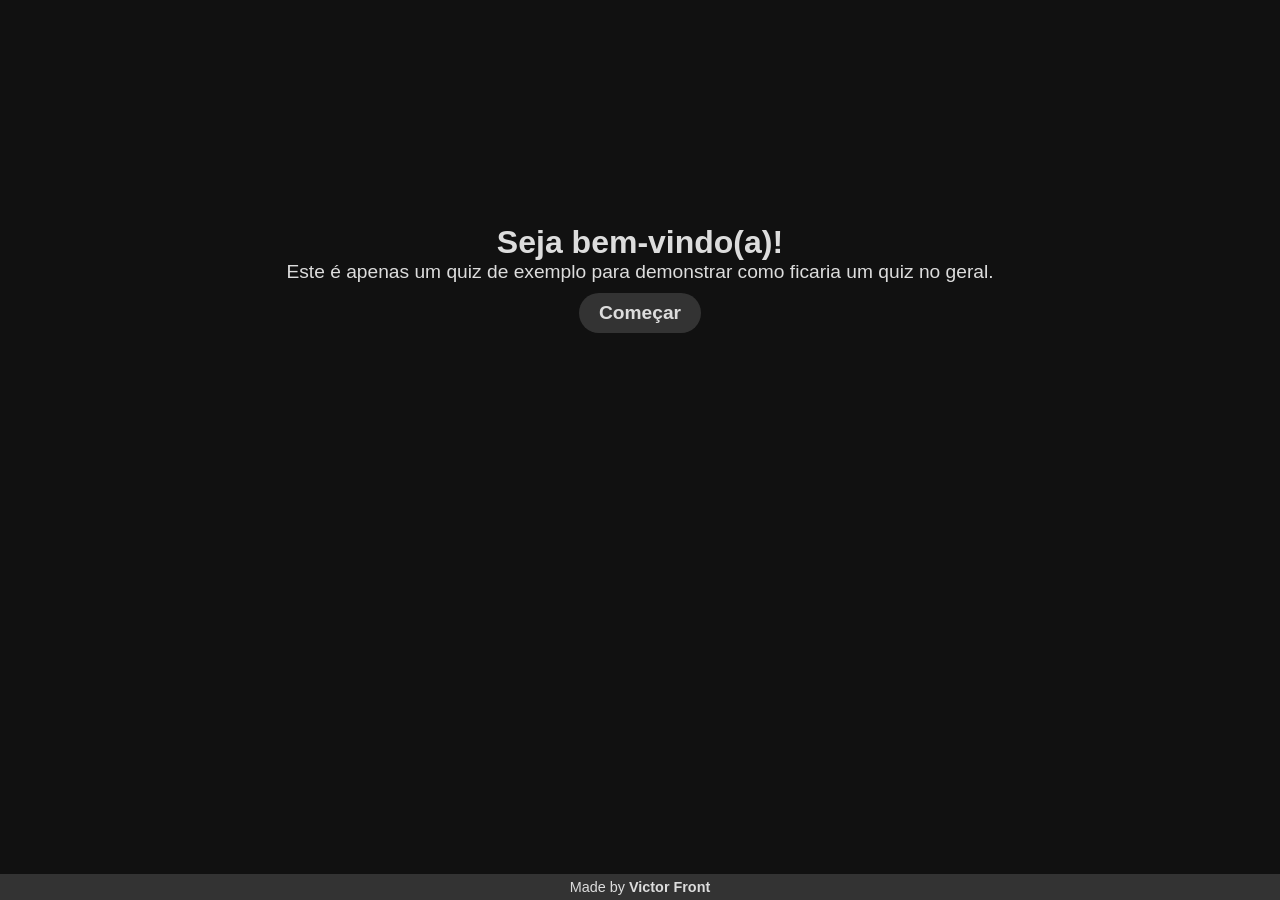
<file: index.html>
<!DOCTYPE html>
<html lang="pt-br">
	<head>
		<meta charset="UTF-8">
		<meta name="viewport" content="width=device-width, initial-scale=1.0">
		<meta http-equiv="X-UA-Compatible">
		<link rel="stylesheet" href="data/index.css">
		<script defer src="data/index.js"></script>
		<script defer src="data/quiz.js"></script>
		<title>Quiz Maker</title>
	</head>
	<body>
		<main>
			<section class="introducao">
				<h1>Seja bem-vindo(a)!</h1>
				<p>Este é apenas um quiz de exemplo para demonstrar como ficaria um quiz no geral.</p>
				<button class="prox" onclick="if(ci){ci = false; document.querySelector('.introducao').classList.add('desaparecer'); setTimeout(()=>{document.querySelector('.introducao').remove(); load()}, 480);}">Começar</button>
			</section>
		</main>
		<footer>
			<p>Made by <a href="https://victor-front.github.io/Portfolio-Victor-g2/data/pages/portfolio.html" rel="external" target="_self"><strong>Victor Front</strong></a></p>
		</footer>
	</body>
</html>
</file>
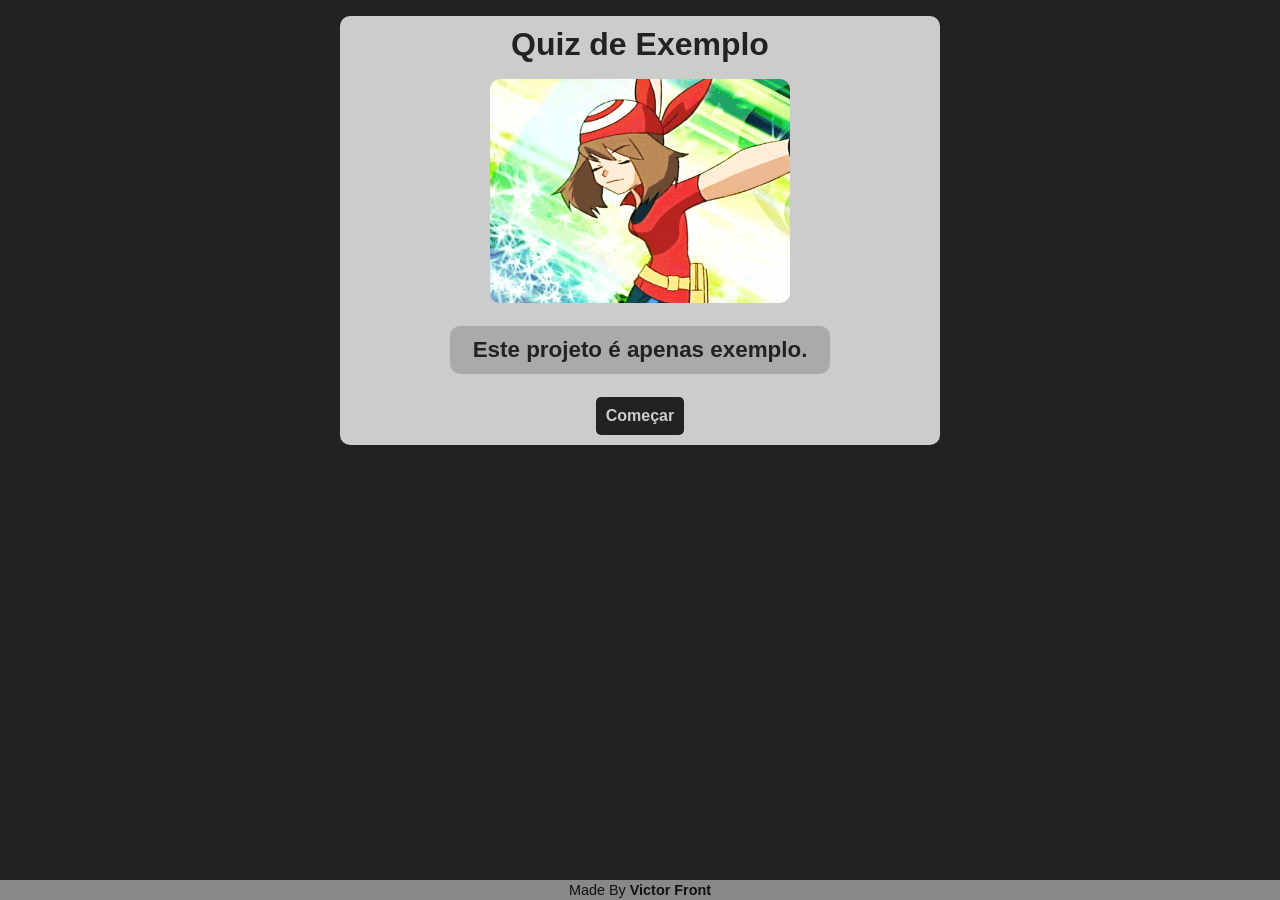
<file: versao-antiga/index.html>
<!DOCTYPE html>
<html lang="pt-br">
	<head>
		<meta charset="UTF-8">
		<meta name="viewport" content="width=device-width, initial-scale=1.0">
		<meta http-equiv="X-UA-Compatible" content="IE-edge">
		<link rel="stylesheet" href="data/style.css">
		<link rel="shortcut icon" href="data/favicon.ico">
		<script defer src="data/quiz.js"></script>
		<script defer src="data/index.js"></script>
		<title>Quizes</title>
	</head>
	<body onload="make()">
		<main id="main" class="main">
		</main>
		<footer>
			<p>Made By <a href="https://www.github.io/victor-front" rel="external" target="_self"><strong>Victor Front</strong></a></p>
		</footer>
	</body>
</html>
</file>
<file: data/index.css>
*{
	margin: 0;
	padding: 0;
	box-sizing: border-box;
}

body, html{
	display: flex;
	flex-direction: column;
	height: 100%;
	min-height: 100%;
}

body{
	background-color: #111;
	color: #ddd;
	font-family: Arial, Helvetica, Verdana, sans-serif;
}

main{
	flex: 1 0 auto;
}

.introducao{
	display: flex;
	flex-direction: column;
	align-items: center;
	text-align: center;
	margin-top: 14em;
	margin-left: 20px;
	margin-right: 20px;
}

.introducao h1{
	font-size: 2em;
}

.introducao p{
	font-size: 1.2em;
}

.introducao button{
	background-color: #333;
	border: none;
	color: #ddd;
	padding-left: 20px;
	padding-right: 20px;
	font-size: 1.2em;
	border-radius: 20px;
	height: 40px;
	font-weight: bold;
	margin-top: 10px;
	transition: 300ms ease;
}

.introducao button:hover{
	background-color: #ddd;
	color: #444;
	cursor: pointer;
}

.quiz{
	display: flex;
	flex-direction: column;
	align-items: center;
	justify-content: center;
	position: absolute;
	transform: translate(-50%, -40%);
	height: 300px;
	left: 50%;
	top: 40%;
	width: 100%;
	max-width: 520px;
	border-radius: 10px;
	background-color: #333;
	overflow: hidden;
	animation: 500ms aparecer ease;
}

.aparecer{
	animation: 500ms aparecer ease;
}

.desaparecer{
	animation: 500ms desaparecer ease;
}

.quiz-header{
	height: 130px;
	background-color: #000000;
	background-repeat: no-repeat;
	background-size: cover;
	background-position: center;
	width: 100%;
	display: flex;
	margin-bottom: 10px;
	cursor: pointer;
}

.quiz-header h1{
	font-size: 2em;
	text-shadow: 2px 2px 1px rgba(0, 0, 0, 0.60);
	text-align: center;
}

.quiz-header .mask{
	display: flex;
	align-items: center;
	justify-content: center;
	padding: 10px;
	width: 100%;
	height: 100%;
	background-color: rgba(0, 0, 0, 0.50);
}

.quiz-body{
	display: flex;
	flex-direction: column;
	width: 100%;
	height: 160px;
	justify-content: center;
	align-items: center;
}

.option{
	background-color: #111;
	font-weight: bold;
	margin-bottom: 10px;
	color: #ddd;
	border: none;
	padding-left: 20px;
	padding-right: 20px;
	border-radius: 20px;
	height: 40px;
	width: 80%;
	display: flex;
	flex-direction: column;
	align-items: center;
	justify-content: center;
	font-size: 1em;
	cursor: pointer;
	transition: 200ms ease;
}

.option:hover{
	color: #ccc;
	background-color: #1d1d1d;
	height: 50px;
	width: 85%;
	padding-left: 40px;
	padding-right: 40px;
	border-radius: 40px;
	font-size: 1.2em;
}

.option:focus{
	outline: none;
}

.clicado{
	display: flex;
	flex-direction: column;
	align-items: center;
	justify-content: center;
	background-color: #ddd;
	color: #222;
	height: 50px;
	width: 85%;
	padding-left: 40px;
	padding-right: 40px;
	border-radius: 40px;
	animation: 500ms clicado ease;
	font-size: 1.2em;
	border: none;
	margin-bottom: 10px;
	font-weight: bold;
}

.clicado:focus{
	outline:none;
}

.final{
	display: flex;
	flex-direction: column;
	align-items: center;
	justify-content: center;
	margin-top: 10em;
	max-width: 100%;
	text-align: center;
	font-size: 1.4em;
}

.final h1{
	font-size: 1.4;
	margin: 10px;
}

.final .fonte-verde{
	color: #338A2E;
}

.final .fonte-vermelha{
	color: #A13647;
}

.refazer{
	margin-top: 10px;
	padding-left: 20px;
	padding-right: 20px;
	border-radius: 20px;
	font-size: 1em;
	color: #ddd;
	background-color: #333;
	border: none;
	font-weight: bold;
	border: none;
	height: 40px;
	transition: 200ms;
}

.refazer:hover{
	background-color: #ddd;
	color: #222;
	cursor: pointer;
}

footer{
	display: flex;
	flex-direction: row;
	justify-content: center;
	flex-shrink: 0;
	font-size: .9em;
	padding: 5px;
	background-color: #333;
}

footer a{
	color: #ddd;
	text-decoration: none;
}

footer a:hover{
	text-decoration: underline;
}

@keyframes desaparecer{
	0%{
		opacity: 100%;
	}
	
	100%{
		opacity: 0%;
	}
}

@keyframes aparecer{
	0%{
		opacity: 0%;
	}
	
	100%{
		opacity: 100%;
	}
}

@keyframes clicado{
	0%{
		background-color: #111;
		margin-bottom: 10px;
		color: #ddd;
		border: none;
		height: 50px;
		width: 85%;
		display: flex;
		font-size: 1.2em;
		cursor: pointer;
	}
	
	100%{
		outline: none;
		background-color: #ddd;
		color: #111;
		font-size: 1.2em;
		height: 50px;
		width: 85%;
		cursor: pointer;
	}
}

@media (max-width: 520px){
	.quiz{
		position: absolute;
		transform: translate(-50%, -40%);
		height: 300px;
		left: 50%;
		top: 40%;
		width: 100%;
		max-width: 380px;
		border-radius: 10px;
	}

	.introducao{
		margin-top: 10em;
	}

	.final{
		margin-top: 6em;
	}

	.quiz-header{
		height: 130px;
	}

	.quiz-header h1{
		font-size: 1.5em;
	}
}

@media (min-width: 720px){
	.quiz{
		height: 300px;
		left: 50%;
		top: 40%;
		transform: translate(-50%, -55%);
		width: 100%;
		max-width: 650px;
		border-radius: 10px;
	}

	.quiz-header{
		height: 130px;
	}
}
</file>
<file: versao-antiga/data/style.css>
*{
	margin: 0;
	padding: 0;
	box-sizing: border-box;
}

body, html{
	height: 100%;
}

body{
	display: flex;
	flex-direction: column;
	font-family: Arial, Helvetica, Verdana, sans-serif;
	background-color:  #222;
}

#main{
	flex: 1 0 auto;
}

.quiz{
	background-color: #ccc;
	color: #222;
	padding: 10px;
	max-width: 700px;
	margin: 1.5em auto;
	border-radius: 10px;
}

.quiz h1{
	text-align: center;
	margin-top: .5em;
}

.option{
	display: block;
	padding: .5em;
	font-size: 1.5em;
	font-weight: bold;
	margin: 1em;
	background-color: #222;
	color: #ccc;
	border-radius: 5px;
	text-align: center;
	transition: 250ms;
	cursor: pointer;
}

.option:hover{
	background-color: #444;
}

.quiImg{
	max-width: 300px;
	margin: auto;
	display: flex;
	margin-top: 1em;
	border-radius: 10px;
}

.result{
	display: flex;
	flex-direction: column;
	background-color: #ccc;
	padding: 10px;
	border-radius: 10px;
	width: 100%;
	max-width: 600px;
	margin: 1.5em auto;
}

.result h1{
	text-align: center;
	color: #222;
	margin-top: .5em;
	margin-bottom: .5em;
}

.result p{
	margin: 1em auto;
	font-size: 1.4em;
	color: #222;
	background-color: #aaa;
	padding: .5em 1em;
	font-weight: bold;
	border-radius: 10px;
}

.erros, .acertos{
	display: flex;
	height: .7em;
	border-left: 2px solid #222;
	border-radius: 0px 5px 5px 0px;
	width: 100%;
	max-width: 100%;
}

.acertos{
	background-color: #5E9732;
}

.erros{
	background-color: #AA4639;
}

.era-con, .cer-con{
	display: flex;
	flex-direction: row;
	background-color: #222;
	border-radius: 10px;
	padding: 3px;
	color: #ccc;
	width: 60%;
	min-height: 20px;
	align-items: center;
	margin: auto;
	margin-bottom: 1em;
	padding-right: 8px;
}

.era-plac, .cer-plac{
	display: inline;
	font-weight: bold;
	text-align: center;
	margin-left: .8em;
	min-width: 45%;
	border-right: 2px solid #777;
}

.intro{
	display: flex;
	flex-direction: column;
	background-color: #ccc;
	color: #222;
	max-width: 600px;
	margin: 1em auto;
	border-radius: 10px;
	padding: 10px;
}

.intro h1{
	text-align: center;
}

.intro p{
	margin: 1em auto;
	font-size: 1.4em;
	color: #222;
	background-color: #aaa;
	padding: .5em 1em;
	font-weight: bold;
	border-radius: 10px;
}

.start{
	display: flex;
	background-color: #222;
	color: #ccc;
	padding: 10px;
	border-radius: 5px;
	margin: auto;
	cursor: pointer;
	transition: 250ms;
	font-weight: bold;
}

.start:hover{
	background-color: #333;
}

.restart{
	display: flex;
	background-color: #222;
	color: #ccc;
	padding: 10px;
	border-radius: 5px;
	margin: auto;
	cursor: pointer;
	transition: 250ms;
	font-weight: bold;
}

.restart:hover{
	background-color: #333;
}

.finalImg{
	margin-bottom: 1em;
	margin-left: auto;
	margin-right: auto;
	width: 300px;
	border-radius: 10px;
}

footer{
	position: relative;
	font-size: .9em;
	width: 100%;
	flex-shrink: 0;
	background-color: #888;
	color: #111;
	text-align: center;
	bottom: 0;
	padding: 2px;
}

footer a{
	color: #111;
	text-decoration: none;
}

footer a:hover{
	text-decoration: underline;
}
</file>
